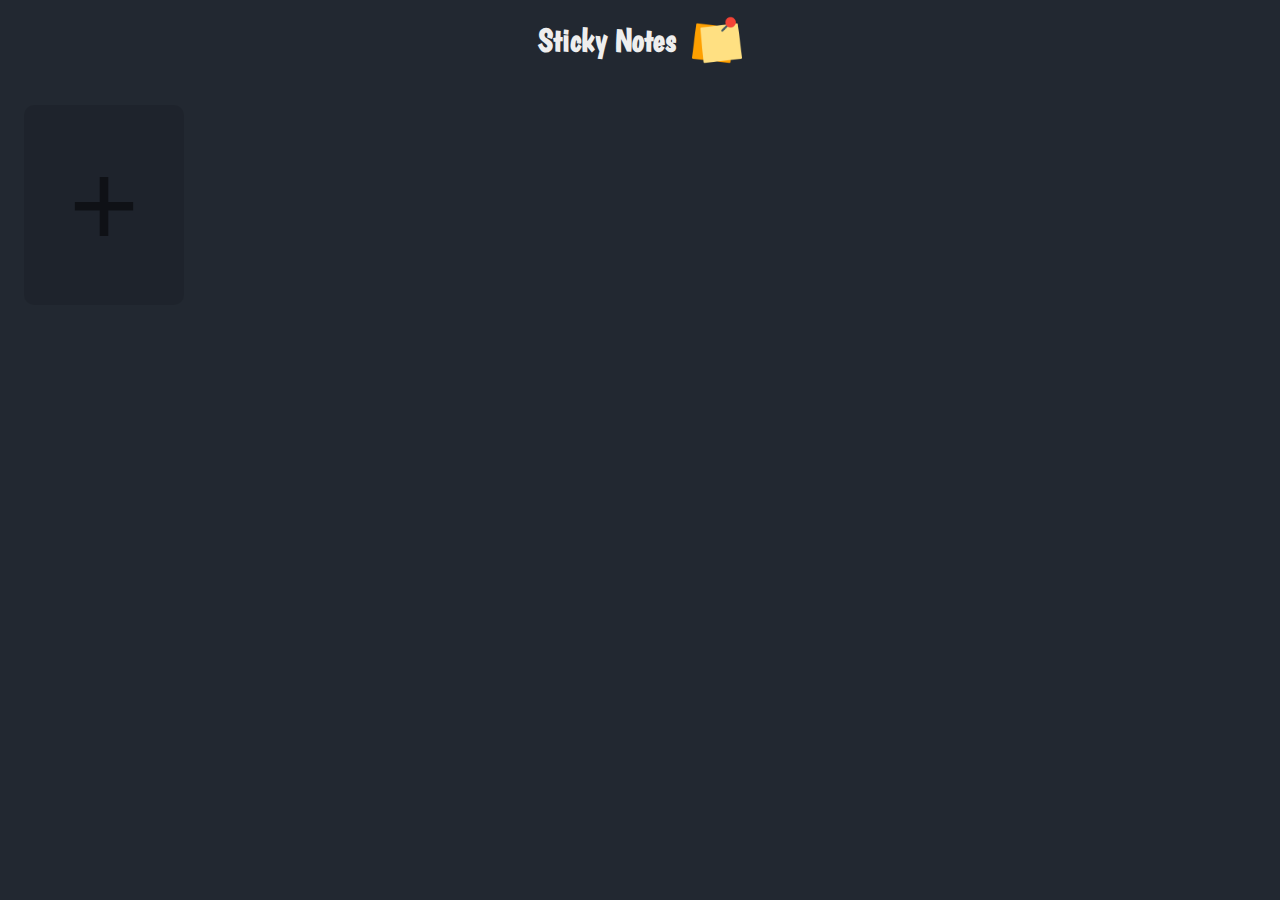
<file: index.html>
<!DOCTYPE html>
<html lang="en">

<head>
    <meta charset="UTF-8">
    <meta http-equiv="X-UA-Compatible" content="IE=edge">
    <meta name="viewport" content="width=device-width, initial-scale=1.0">
    <link rel="preconnect" href="https://fonts.googleapis.com">
    <link rel="preconnect" href="https://fonts.gstatic.com" crossorigin>
    <link href="https://fonts.googleapis.com/css2?family=Boogaloo&display=swap" rel="stylesheet">
    <link rel="preconnect" href="https://fonts.googleapis.com">
    <link rel="preconnect" href="https://fonts.gstatic.com" crossorigin>
    <link href="https://fonts.googleapis.com/css2?family=Patrick+Hand&display=swap" rel="stylesheet">
    <link rel="stylesheet" href="./css/main.css">
    <script src="./javascript/main.js" defer></script>
    <title>Sticky Notes</title>
</head>

<body>
    <div class="heading_container">
        <h1 class="title">Sticky Notes</h1>
        <img class="note_png" src="./images/post-it.png" alt="notes_image">
    </div>
    <div id="app">
        <button class="add-note" type="button">+</button>
    </div>



</body>

</html>
</file>
<file: css/main.css>
body {
  /* width: 90vw; */
  margin: 0;
  padding: 0;
  background: #222831;
}

.heading_container {
  display: flex;
  justify-content: center;
  align-items: center;
  cursor: pointer;
}

.title {
  font-family: "Boogaloo", cursive;
  margin-right: 1rem;
  color: #eeeeee;
}

.note_png {
  width: 50px;
  height: 50px;
}

#app {
  display: grid;
  grid-template-columns: repeat(auto-fill, 160px);
  padding: 24px;
  gap: 24px;
}

.note {
  height: 200px;
  background-color: #fd7014;
  box-sizing: border-box;
  padding: 16px;
  border: none;
  border-radius: 10px;
  box-shadow: 0 0 7px rgba(0, 0, 0, 0.15);
  resize: none;
  font-family: "Patrick Hand", cursive;
  font-size: 1.5rem;
  font-weight: 600;
}

.add-note {
  height: 200px;
  border: none;
  outline: none;
  background: rgba(0, 0, 0, 0.1);
  border-radius: 10px;
  font-size: 120px;
  color: rgba(0, 0, 0, 0.5);
  cursor: pointer;
  transition: background 0.2s;
}

.add-note:hover {
  background: rgba(0, 0, 0, 0.2);
}
</file>
